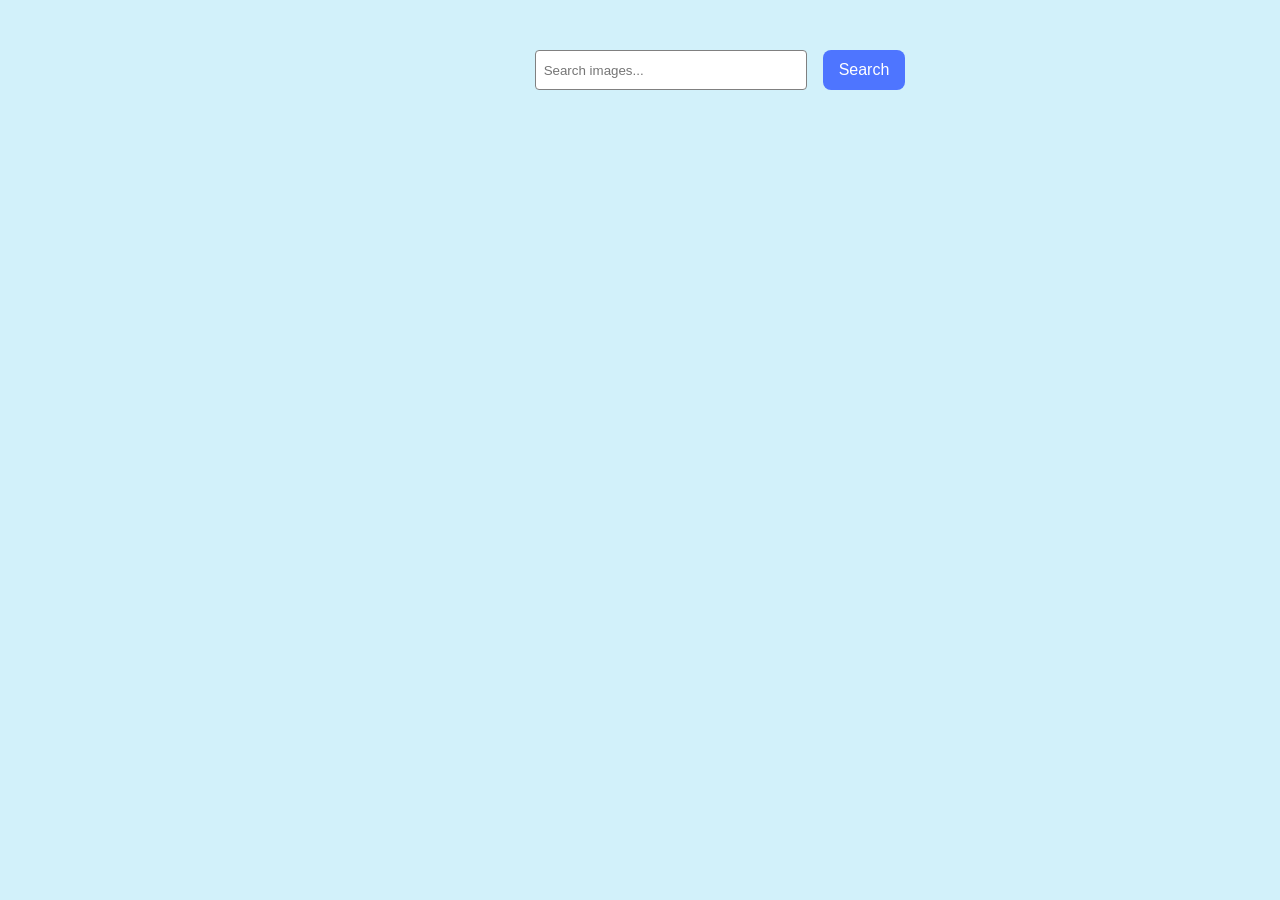
<file: src/index.html>
<!DOCTYPE html>
<html lang="en">
  <head>
    <meta charset="UTF-8" />
    <link rel="icon" type="image/svg+xml" href="/favicon.svg" />
    <meta name="viewport" content="width=device-width, initial-scale=1.0" />
    <title>Vanilla App Template</title>
    <link rel="stylesheet" href="./css/styles.css" />
  </head>
  <body>
    <section class="container">
      <form action="GET" method="get" id="form">
        <label for="search">
          <input
            type="search"
            name="search"
            id="search"
            placeholder="Search images..."
          />
        </label>
        <button type="submit" class="submit-btn">Search</button>
      </form>
      <span class="loader hidden"></span>
    </section>
    <ul class="gallery"></ul>
    <button type="button" class="load-btn hidden">Load more</button>
    <script type="module" src="./main.js"></script>
  </body>
</html>
</file>
<file: src/css/styles.css>
body {
  background-color: rgb(210, 241, 250);
  margin: 0 auto;
}

section {
  padding: 50px 0;
  display: flex;
  align-items: center;
  justify-content: center;
  flex-direction: column;
  gap: 20px;
}

#search {
  width: 272px;
  height: 40px;
  border-radius: 4px;
  background: #fff;
  border: 1px solid #808080;
  outline-color: #4e75ff;
  padding: 2px 8px;
}

.submit-btn,
.load-btn {
  color: #fff;
  font-family: Arial, Helvetica, sans-serif;
  font-size: 16px;
  padding: 11px 16px;
  border-radius: 8px;
  background: #4e75ff;
  border: none;
}

.load-btn {
  display: block;
  margin: 0 auto;
  
}

.submit-btn:hover,
.load-btn:hover {
  background-color: #6c8cff;
}

form {
  display: flex;
  align-items: center;
  justify-content: center;
  gap: 16px;
}

.loader {
  width: 12px;
  height: 12px;
  border-radius: 50%;
  display: block;
  margin: 15px auto;
  position: relative;
  color: #4e75ff;
  box-sizing: border-box;
  animation: animloader 1s linear infinite alternate;
}

@keyframes animloader {
  0% {
    box-shadow: -38px -12px, -14px 0, 14px 0, 38px 0;
  }
  33% {
    box-shadow: -38px 0px, -14px -12px, 14px 0, 38px 0;
  }
  66% {
    box-shadow: -38px 0px, -14px 0, 14px -12px, 38px 0;
  }
  100% {
    box-shadow: -38px 0, -14px 0, 14px 0, 38px -12px;
  }
}

.container {
  width: 1440px;
}

.gallery {
  display: flex;
  gap: 24px;
  flex-wrap: wrap;
  justify-content: center;
}

.gallery-item {
  width: 360px;
  list-style: none;
  display: flex;
  flex-direction: column;
  border: solid 1px black;
}

.gallery-image {
  width: 100%;
  object-fit: cover;
  height: 300px;
}

.comments {
  display: flex;
  padding: 0 8px;
  justify-content: space-evenly;
}

p {
  text-align: center;
  display: flex;
  flex-direction: column;
}

.hidden {
  position: absolute;
  width: 1px;
  height: 1px;
  margin: -1px;
  border: 0;
  padding: 0;
  white-space: nowrap;
  clip-path: inset(100%);
  clip: rect(0000);
  overflow: hidden;
  }
</file>
